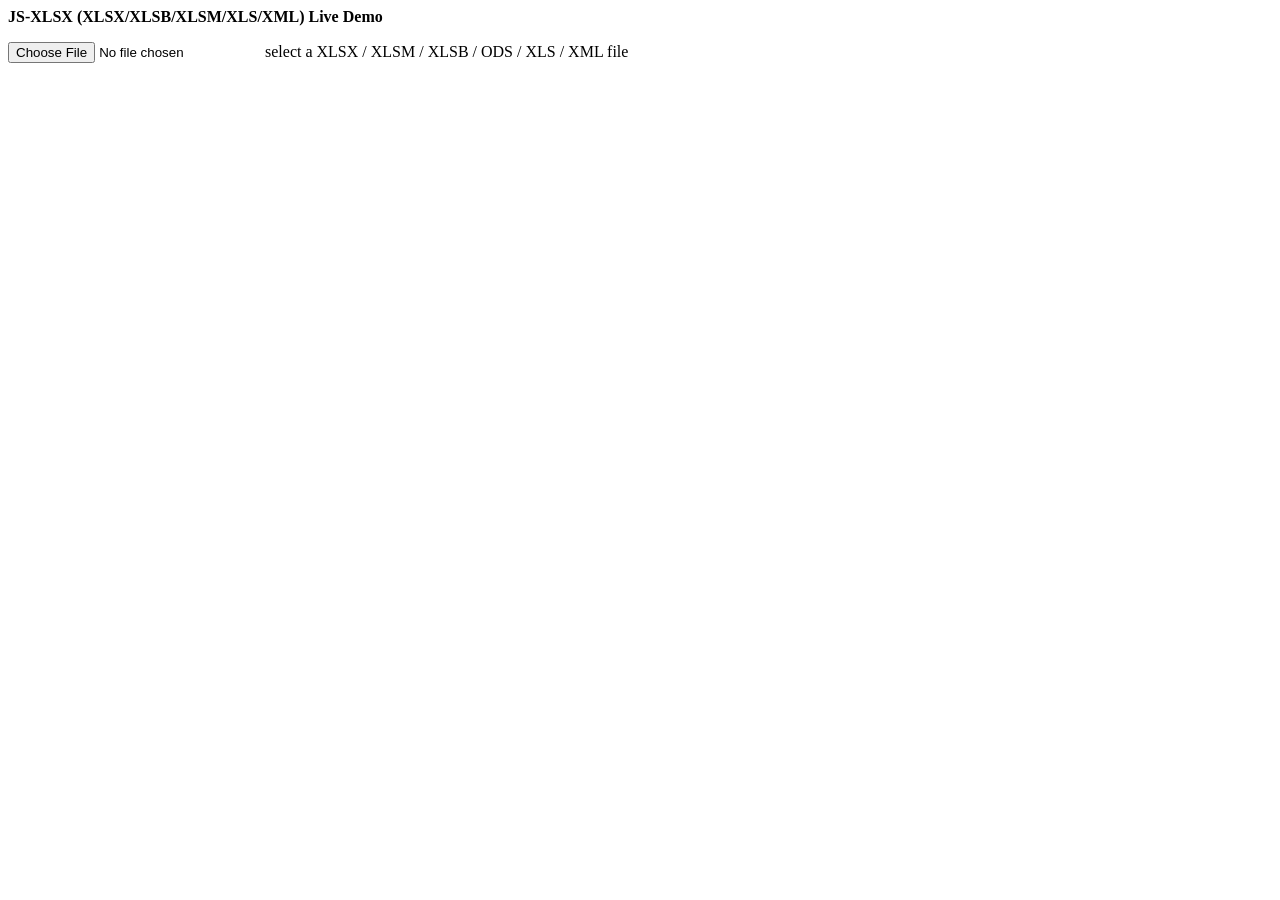
<file: js-xlsx-master/index.html>
<!DOCTYPE html>
<!-- xlsx.js (C) 2013-present  SheetJS http://sheetjs.com -->
<!-- vim: set ts=2: -->
<html>
<head>
<meta http-equiv="Content-Type" content="text/html; charset=UTF-8" />
<title>JS-XLSX Live Demo</title>
<style>


</style>
</head>
<body>
<b>JS-XLSX (XLSX/XLSB/XLSM/XLS/XML) Live Demo</b><br />


<p><input type="file" name="xlfile" id="xlf" /> select a XLSX / XLSM / XLSB / ODS / XLS / XML file</p>
<pre id="out"></pre>
<br />
<!-- uncomment the next line here and in xlsxworker.js for encoding support -->
<!--<script src="dist/cpexcel.js"></script>-->
<script src="shim.js"></script>
<script src="jszip.js"></script>
<script src="xlsx.js"></script>
<!-- uncomment the next line here and in xlsxworker.js for ODS support -->
<script src="dist/ods.js"></script>

<script src="bacaXLS.js"></script>

</body>
</html>
</file>
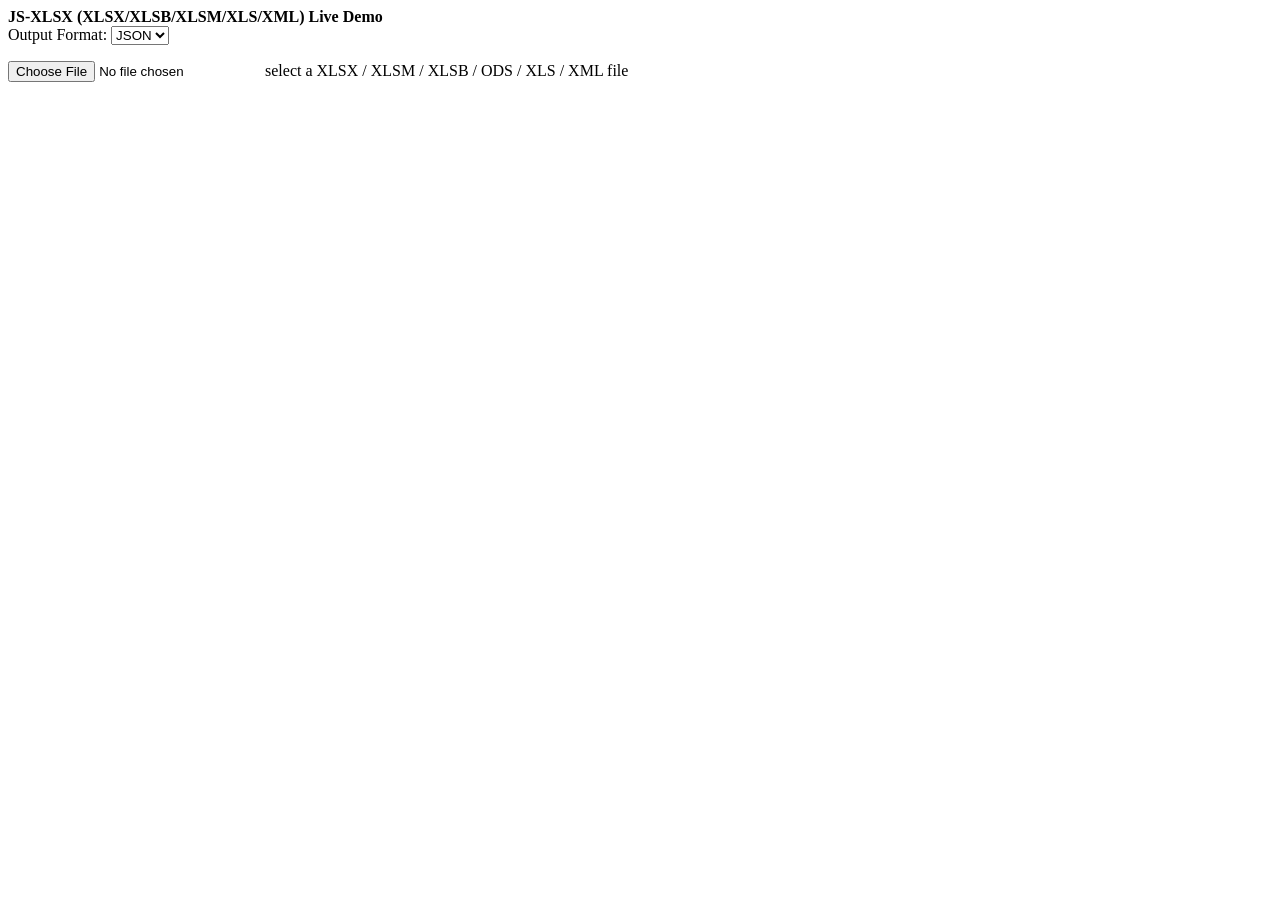
<file: js-xlsx-master/index.BACKUP.html>
<!DOCTYPE html>
<!-- xlsx.js (C) 2013-present  SheetJS http://sheetjs.com -->
<!-- vim: set ts=2: -->
<html>
<head>
<meta http-equiv="Content-Type" content="text/html; charset=UTF-8" />
<title>JS-XLSX Live Demo</title>
<style>


</style>
</head>
<body>
<b>JS-XLSX (XLSX/XLSB/XLSM/XLS/XML) Live Demo</b><br />
Output Format:
<select name="format">
<option value="json"> JSON</option>
</select><br />

<p><input type="file" name="xlfile" id="xlf" /> select a XLSX / XLSM / XLSB / ODS / XLS / XML file</p>
<pre id="out"></pre>
<br />
<!-- uncomment the next line here and in xlsxworker.js for encoding support -->
<!--<script src="dist/cpexcel.js"></script>-->
<script src="shim.js"></script>
<script src="jszip.js"></script>
<script src="xlsx.js"></script>
<!-- uncomment the next line here and in xlsxworker.js for ODS support -->
<script src="dist/ods.js"></script>

<script>
var X = XLSX;
var XW = {
	/* worker message */
	msg: 'xlsx',
	/* worker scripts */
	rABS: './xlsxworker2.js',
	norABS: './xlsxworker1.js',
	noxfer: './xlsxworker.js'
};

var rABS = typeof FileReader !== "undefined" && typeof FileReader.prototype !== "undefined" && typeof FileReader.prototype.readAsBinaryString !== "undefined";
var use_worker = typeof Worker !== 'undefined';
var transferable = use_worker;
var wtf_mode = false;

function fixdata(data) {
	var o = "", l = 0, w = 10240;
	for(; l<data.byteLength/w; ++l) o+=String.fromCharCode.apply(null,new Uint8Array(data.slice(l*w,l*w+w)));
	o+=String.fromCharCode.apply(null, new Uint8Array(data.slice(l*w)));
	return o;
}

function ab2str(data) {
	var o = "", l = 0, w = 10240;
	for(; l<data.byteLength/w; ++l) o+=String.fromCharCode.apply(null,new Uint16Array(data.slice(l*w,l*w+w)));
	o+=String.fromCharCode.apply(null, new Uint16Array(data.slice(l*w)));
	return o;
}

function s2ab(s) {
	var b = new ArrayBuffer(s.length*2), v = new Uint16Array(b);
	for (var i=0; i != s.length; ++i) v[i] = s.charCodeAt(i);
	return [v, b];
}

function xw_noxfer(data, cb) {
	var worker = new Worker(XW.noxfer);
	worker.onmessage = function(e) {
		switch(e.data.t) {
			case 'ready': break;
			case 'e': console.error(e.data.d); break;
			case XW.msg: cb(JSON.parse(e.data.d)); break;
		}
	};
	var arr = rABS ? data : btoa(fixdata(data));
	worker.postMessage({d:arr,b:rABS});
}

function xw(data, cb) {
	xw_noxfer(data, cb);
}

function to_json(workbook) {
	var result = {};
	workbook.SheetNames.forEach(function(sheetName) {
		var roa = X.utils.sheet_to_row_object_array(workbook.Sheets[sheetName]);
		if(roa.length > 0){
			result[sheetName] = roa;
		}
	});
	return result;
}




function process_wb(wb) {
	var output = "";
	output = JSON.stringify(to_json(wb), 2, 2);
	
	if(out.innerText === undefined) out.textContent = output;
	else out.innerText = output;
	if(typeof console !== 'undefined') console.log("output", new Date());
}



var xlf = document.getElementById('xlf');
function handleFile(e) {
	
	rABS = true;
	use_worker = true;
	
	var files = e.target.files;
	var f = files[0];
	{
		var reader = new FileReader();
		var name = f.name;
		reader.onload = function(e) {
			if(typeof console !== 'undefined') console.log("onload", new Date(), rABS, use_worker);
			var data = e.target.result;
			if(use_worker) {
				xw(data, process_wb);
			} else {
				var wb;
				if(rABS) {
					wb = X.read(data, {type: 'binary'});
				} else {
				var arr = fixdata(data);
					wb = X.read(btoa(arr), {type: 'base64'});
				}
				process_wb(wb);
			}
		};
		if(rABS) reader.readAsBinaryString(f);
		else reader.readAsArrayBuffer(f);
	}
}

if(xlf.addEventListener) xlf.addEventListener('change', handleFile, false);
</script>
</body>
</html>
</file>
